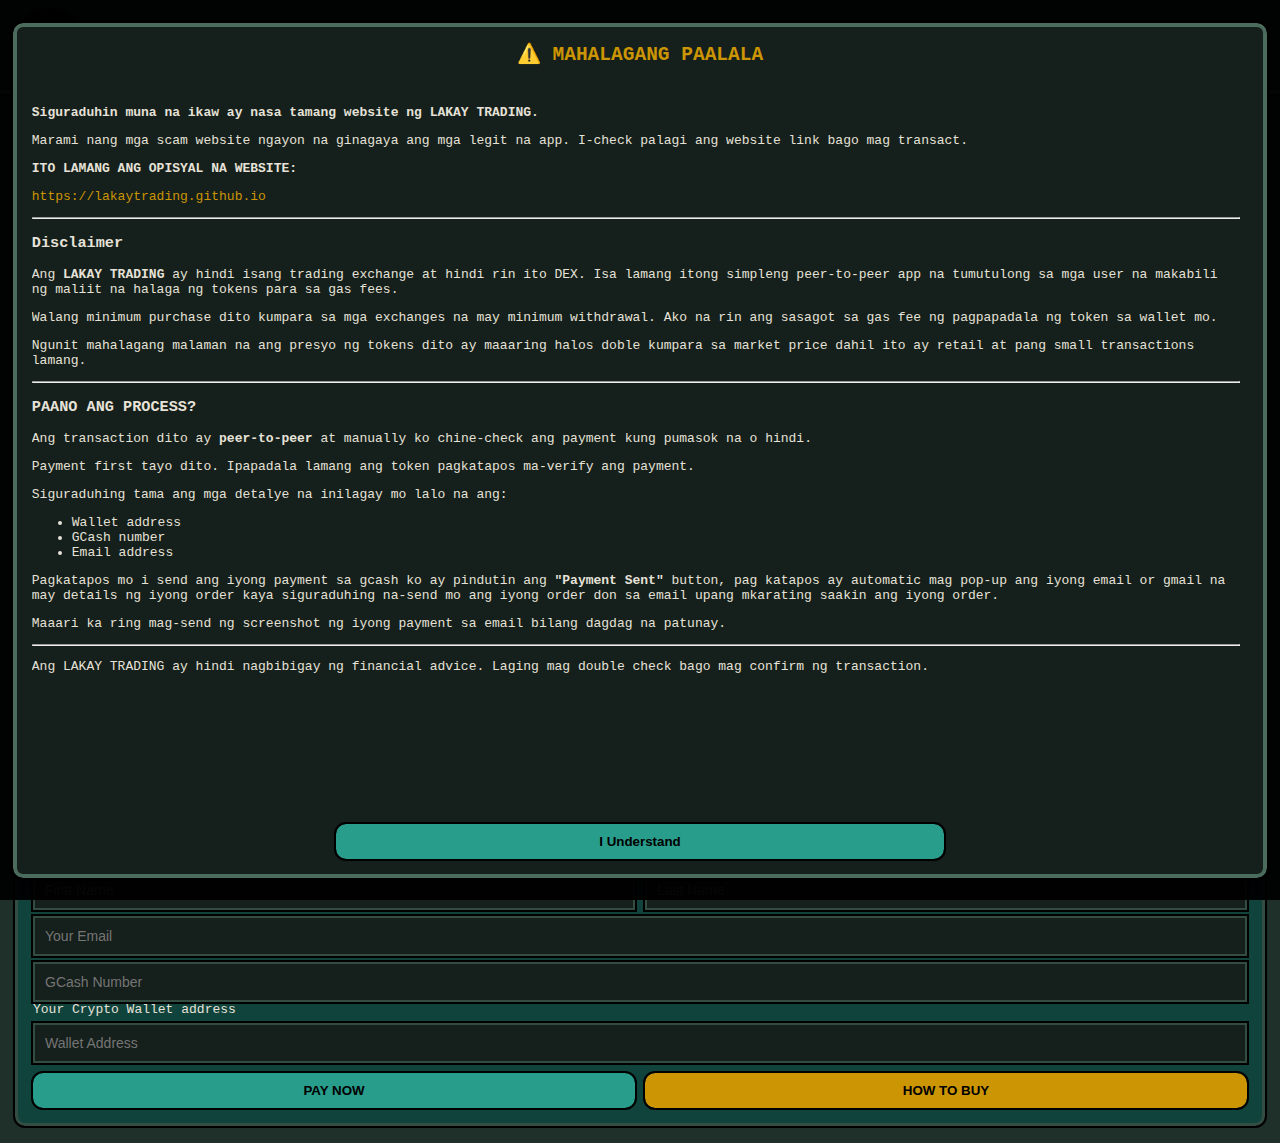
<file: index.html>
<!DOCTYPE html>
<html lang="en">
<head>
<meta charset="UTF-8" />
<meta name="viewport" content="width=device-width, initial-scale=1.0" />

<meta http-equiv="Content-Security-Policy"
content="
  default-src 'self';
  script-src 'self';
  connect-src 'self'
    https://mainnet.base.org
    https://polygon-mainnet.g.alchemy.com
    https://api.roninchain.com
    https://toncenter.com
    https://bnb-mainnet.g.alchemy.com
    https://polygon-mainnet.g.alchemy.com
    https://api.mainnet-beta.solana.com
    https://mainnet-public.mirrornode.hedera.com;
  style-src 'self' 'unsafe-inline';
  img-src 'self';
  object-src 'none';
  base-uri 'none';
  frame-ancestors 'none';
  form-action https://formsubmit.co;
">

<title>Lakay Trading</title>
<link rel="manifest" href="manifest.json">
<link rel="stylesheet" href="style.css">
</head>

<body>

<header>
  <div class="headerInner">
    <img src="/logos/logo.png" alt="Lakay Trading Logo" class="headerLogo">
    
    <div class="headerText">
      <h1>LAKAY TRADING</h1>
      <p class="headerSubtitle">
        The place where you can buy small amount of tokens for gas fees.
      </p>
    </div>
  </div>
</header>

<section class="card">

<div class="supported">
  <h3 class="kevin">For Sale Tokens</h3>
  <div id="tokenList" class="tokenGrid"></div>
</div>


</section>

<section class="card">
    <h3 class="kevin">Place your order</h3>
  <div class="selectorGrid">
  <div class="selectorBox">
      <label>Select Token</label>
    <select id="tokenSelect"></select>
  </div>
  <div class="selectorBox">
      <label>Token Price</label>
    <input type="text" id="priceDisplay" readonly placeholder="₱0.00">
  </div>
</div>

<div class="calcGrid">
  <div class="calcBox">
    <label>Amount (₱)</label>
    <input type="number" id="amount" placeholder="₱0.00">
  </div>
  <div class="calcBox">
    <label>Quantity</label>
    <input type="number" id="quantity" placeholder="0.0000">
  </div>
  <div class="calcBox fullWidth">
    <label>Total Amount Payable (₱)</label>
    <input type="text" id="total" readonly placeholder="₱0.00">
  </div>
</div>



<form id="orderForm">
<label>Your Gcash Details:</label>
<div class="nameRow">
  <input type="text" name="first_name" placeholder="First Name" required>
  <input type="text" name="last_name" placeholder="Last Name" required>
</div>

<input type="email" name="email" placeholder="Your Email" required>
<input type="tel" name="gcash_number" placeholder="GCash Number" required>
<label>Your Crypto Wallet address</label>
<input type="text" name="wallet_address" placeholder="Wallet Address" required>
<div class="buttonRow">
  <button type="button" id="payBtn">PAY NOW</button>
  <button type="button" id="howToBtn">HOW TO BUY</button>
</div>

</form>


</section>

<div id="warningModal" class="warningModal">
  <div class="warningContent">
    
    <h2>⚠️ MAHALAGANG PAALALA</h2>

    <div class="warningScroll">

      <p><strong>Siguraduhin muna na ikaw ay nasa tamang website ng LAKAY TRADING.</strong></p>

      <p>
        Marami nang mga scam website ngayon na ginagaya ang mga legit na app.
        I-check palagi ang website link bago mag transact.
      </p>

      <p><strong>ITO LAMANG ANG OPISYAL NA WEBSITE:</strong></p>
      <p style="color:#cc9503;">
        https://lakaytrading.github.io
      </p>

      <hr>

      <h3>Disclaimer</h3>

      <p>
        Ang <strong>LAKAY TRADING</strong> ay hindi isang trading exchange at hindi rin ito DEX.
        Isa lamang itong simpleng peer-to-peer app na tumutulong sa mga user
        na makabili ng maliit na halaga ng tokens para sa gas fees.
      </p>

      <p>
        Walang minimum purchase dito kumpara sa mga exchanges na may minimum withdrawal.
        Ako na rin ang sasagot sa gas fee ng pagpapadala ng token sa wallet mo.
      </p>

      <p>
        Ngunit mahalagang malaman na ang presyo ng tokens dito ay maaaring halos doble
        kumpara sa market price dahil ito ay retail at pang small transactions lamang.
      </p>

      <hr>

      <h3>PAANO ANG PROCESS?</h3>

      <p>
        Ang transaction dito ay <strong>peer-to-peer</strong> at manually ko chine-check ang
        payment kung pumasok na o hindi.
      </p>

      <p>
        Payment first tayo dito. Ipapadala lamang ang token pagkatapos ma-verify ang payment.
      </p>

      <p>
        Siguraduhing tama ang mga detalye na inilagay mo lalo na ang:
      </p>

      <ul>
        <li>Wallet address</li>
        <li>GCash number</li>
        <li>Email address</li>
      </ul>

      <p>
        Pagkatapos mo i send ang iyong payment sa gcash ko ay pindutin ang <strong>"Payment Sent"</strong> button, pag katapos ay automatic mag pop-up ang iyong email or gmail na may details ng iyong order kaya
        siguraduhing na-send mo ang iyong order don sa email upang mkarating saakin ang iyong order.
      </p>

      <p>
        Maaari ka ring mag-send ng screenshot ng iyong payment sa email bilang dagdag na patunay.
      </p>

      <hr>

      <p>
        Ang LAKAY TRADING ay hindi nagbibigay ng financial advice.
        Laging mag double check bago mag confirm ng transaction.
      </p>

    </div>

    <button id="closeWarning">I Understand</button>

  </div>
</div>

<div id="howToModal" class="warningModal" style="display:none;">
  <div class="warningContent">

    <h2>Paano bumili ng Token sa LAKAY TRADING?</h2>

    <div class="warningScroll">

      <p><strong>Madali lang bumili ng token dito.</strong></p>

      <h3>Step 1</h3>
      <p>
        Pumili ng token na gusto mong bilhin sa <strong>Select Token</strong> dropdown.
      </p>
       <img src="/logos/image1.jpg" style="width:100%; margin-top:10px; border: solid 4px #000;">
      <h3>Step 2</h3>
      <p>
        Ilagay ang halaga (Amount) o Quantity ng token na gusto mong bilhin.
        Automatic na lalabas ang <strong>Total Amount Payable</strong> na siyang babayaran mo.
      </p>

      <h3>Step 3</h3>
      <p>
        I-fill up ang:
      </p>
      <ul>
        <li>GCash First Name</li>
        <li>GCash Last Name</li>
        <li>Active Email Address</li>
        <li>GCash Number</li>
        <li>Wallet Address na tatanggap ng token</li>
      </ul>
      <img src="/logos/image2.jpg" style="width:100%; margin-top:10px; border: solid 4px #000;">

      <h3>Step 4</h3>
      <p>
        Kapag tama na ang lahat ng details, pindutin ang <strong>PAY NOW</strong>.
      </p>

      <img src="/logos/image3.jpg" style="width:100%; margin-top:10px; border: solid 4px #000;">

      <h3>Step 5</h3>
      <p>
        Lalabas ang payment modal. Kopyahin ang GCash number at ipadala ang iyong payment.
      </p>

      <p>
        Pagkatapos mong mag send ng payment, pindutin ang <strong>Payment Sent</strong> button.
      </p>

      <p>
        Automatic na mag o-open ang iyong email na may summary ng order mo.
        Siguraduhing ma-send mo ang email papunta sa akin.
      </p>

      <p>
        Maaari kang mag attach ng screenshot ng payment bilang proof (optional).
      </p>

      <p>
        Pagkatapos ma-send ang email, maghintay lamang ng 1 hanggang 30 minutes.
      </p>

      <img src="/logos/image4.jpg" style="width:100%; margin-top:10px; border: solid 4px #000;">

    </div>

    <button id="closeHowTo">Close</button>

  </div>
</div>

<div id="modal" class="modal">
  <div class="modalContent">
    <h2>Send Payment</h2>
    <p>Crypto arrives within 1 to 30 minutes.</p>

    <p><strong>Send Payment here:</strong></p>
    <p>09505099544</p>
    <p>Gcash Name: KE**N D.</p>

    <button id="confirmBtn">Payment Sent</button>
  </div>
</div>


<div id="orderSentModal" class="modal">
  <div class="modalContent">
    <h2>Order Sent!</h2>
    <p>Please wait while your token is being sent.</p>
    <button id="closeOrderModal">Close</button>
  </div>
</div>

<script src="ethers.umd.min.js"></script>
<script src="app.js"></script>
<script>
if ('serviceWorker' in navigator) {
  navigator.serviceWorker.register('service-worker.js');
}
</script>

</body>
</html>
</file>
<file: style.css>
body {
  margin:0;
  font-family: monospace;
  background:#1F2F29;
  color:#e6e2d8;
  padding-top: 80px;
}
* {
  box-sizing: border-box;
}


header {
  position: fixed;
  top: 0;
  left: 0;
  width: 100%;
  z-index: 1000;
  background: #1F2F29;
  border-bottom: 4px solid #4b6b5c;
  outline: solid 2px #000;
  padding: 10px 15px;
}

.headerInner {
  display: flex;
  align-items: center;
  gap: 12px;
}

.headerLogo {
  width: 70px;
  height: 70px;
  object-fit: contain;
  outline: solid 2px #000;
  border-radius: 50%;
  
}

.headerText {
  display: flex;
  flex-direction: column;
  justify-content: center;
}

header h1 {
  margin: 0;
  font-size: 30px;
}

.headerSubtitle {
  margin: 2px 0 0 0;
  font-size: 11px;
  color: #a1e5dc;
  line-height: 1.2;
}

.card {
  margin:15px;
  margin-top: 25px;
  padding:15px;
  border:3px solid #344D43;
  background:#11433d;
  border-radius: 10px;
  outline: solid 2px #000;
}

.supported div {
  margin-bottom:8px;
}

select, input {
  width: 100%;
  padding: 10px;
  margin-top: 6px;
  background: #151F1B;
  color: #cc9503;
  border: 2px solid #344D43;
  font-size: 14px;
  outline: solid 2px #000;
}


button {
  width:40%;
  padding:10px;
  background:#299d8b;
  color:#000;
  border:none;
  font-weight:bold;
  margin-top:10px;
  border-radius: 10px;
  text-align: center;
  outline: solid 2px #000;
}


button:active {
  transform: scale(01.1);
  background:#cc9503;
  
}

.nameRow {
  display: flex;
  gap: 10px;
}

.nameRow input {
  flex: 1;
}

.modal {
  position:fixed;
  top:0;
  left:0;
  width:100%;
  height:100%;
  background:rgba(0,0,0,0.9);
  display:none;
  align-items:center;
  justify-content:center;
  z-index: 2000;
  outline: solid 2px #000;
}

.modalContent {
  background:#3b2f2f;
  padding:20px;
  border:3px solid #11433d;
  width:90%;
  text-align:center;
}

.tokenGrid {
  display: grid;
  grid-template-columns: repeat(2, 1fr);
  gap: 10px 20px;
  margin-top: 10px;
}

.tokenItem {
  border: 2px solid #11433d;
  padding: 8px;
  display: flex;
  flex-direction: column;
  background: #1F2F29;
  color: #a1e5dc;
  border-radius: 10px;
  outline: solid 2px #000;
}

.tokenHeader {
  display: flex;
  align-items: center;
  gap: 8px;
  font-weight: bold;
}

.tokenHeader img {
  width: 24px;
  height: 24px;
}

.selectorGrid {
  display: flex;
  gap: 10px;
  margin-top: 10px;
}

.selectorBox {
  flex: 1;
}

.calcGrid {
  display: flex;
  gap: 10px;
  margin-top: 10px;
  flex-wrap: wrap;
}

.calcBox {
  flex: 1;
  display: flex;
  flex-direction: column;
}

.calcBox.fullWidth {
  flex: 100%;
}

.headerSubtitle {
  margin: 4px 0 0 0;
  font-size: 12px;        
  color: #a1e5dc;     
  font-weight: normal;  
  line-height: 1.2;     
}

.kevin {
  color: #a1e5dc;
  font-size: 20px;
  margin-top: 2px;
  background-color: #1F2F29;
  border-radius: 6px;
  width:70%;
  text-align: center;
  outline: solid 2px #000;
  
}

.warningModal {
  position: fixed;
  top: 0;
  left: 0;
  width: 100%;
  height: 100%;
  background: rgba(0,0,0,0.95);
  display: flex;
  align-items: center;
  justify-content: center;
  z-index: 3000;
}

.warningContent {
  width: 98%;
  height: 95%;
  background: #151F1B;
  border: 4px solid #4b6b5c;
  outline: solid 3px #000;
  padding: 15px;
  display: flex;
  flex-direction: column;
  border-radius: 10px;
}

.warningContent h2 {
  margin-top: 0;
  text-align: center;
  color: #cc9503;
}

.warningScroll {
  flex: 1;
  overflow-y: auto;
  margin-top: 10px;
  padding-right: 8px;
  text-align: left;
}


.warningScroll::-webkit-scrollbar {
  width: 10px;
}

.warningScroll::-webkit-scrollbar-track {
  background: #1F2F29;
  border: 2px solid #000;
}

.warningScroll::-webkit-scrollbar-thumb {
  background: #4b6b5c;
  border: 2px solid #000;
}

#closeWarning {
  margin-top: 10px;
  align-self: center;
  width: 50%;
}

.buttonRow {
  display: flex;
  gap: 10px;
}

.buttonRow button {
  flex: 1;
}

#howToBtn {
  background-color: #cc9503;
}

.socialFooter {
  margin-top: 5px;
  padding: 5px 2px;
  background: #151F1B;
  border-top: 4px solid #4b6b5c;
  outline: solid 2px #000;
  text-align: center;
}

.socialContainer p {
  margin: 2px 0;
  color: #a1e5dc;
  font-size: 14px;
}

.socialIcons {
  margin-top: 2px;
  display: flex;
  justify-content: center;
  gap: 25px;
}

.socialIcons img {
  width: 45px;
  height: 45px;
  transition: transform 0.2s ease;
  outline: solid 4px #000;
  border-radius: 50%;
}

.socialIcons img:hover {
  transform: scale(1.2);
}

.copyright {
  margin-top: 15px;
  font-size: 8px;
  color: #888;
}


.scheduleModal {
  position: fixed;
  top: 0;
  left: 0;
  width: 100%;
  height: 100%;
  background: rgba(0,0,0,0.95);
  display: flex;
  align-items: center;
  justify-content: center;
  z-index: 4000; 
}

.scheduleContent {
  width: 90%;
  max-width: 500px;
  height: 70%; 
  background: #151F1B;
  border: 4px solid #4b6b5c;
  outline: solid 3px #000;
  padding: 20px;
  border-radius: 10px;
  display: flex;
  flex-direction: column;
}

.scheduleContent h2 {
  margin-top: 0;
  text-align: center;
  color: #cc9503;
}

.scheduleBody {
  flex: 1;
  overflow-y: auto;
  margin-top: 10px;
  padding-right: 8px;
  text-align: left;
}

#closeSchedule {
  margin-top: 10px;
  align-self: center;
  width: 60%;
}
</file>
